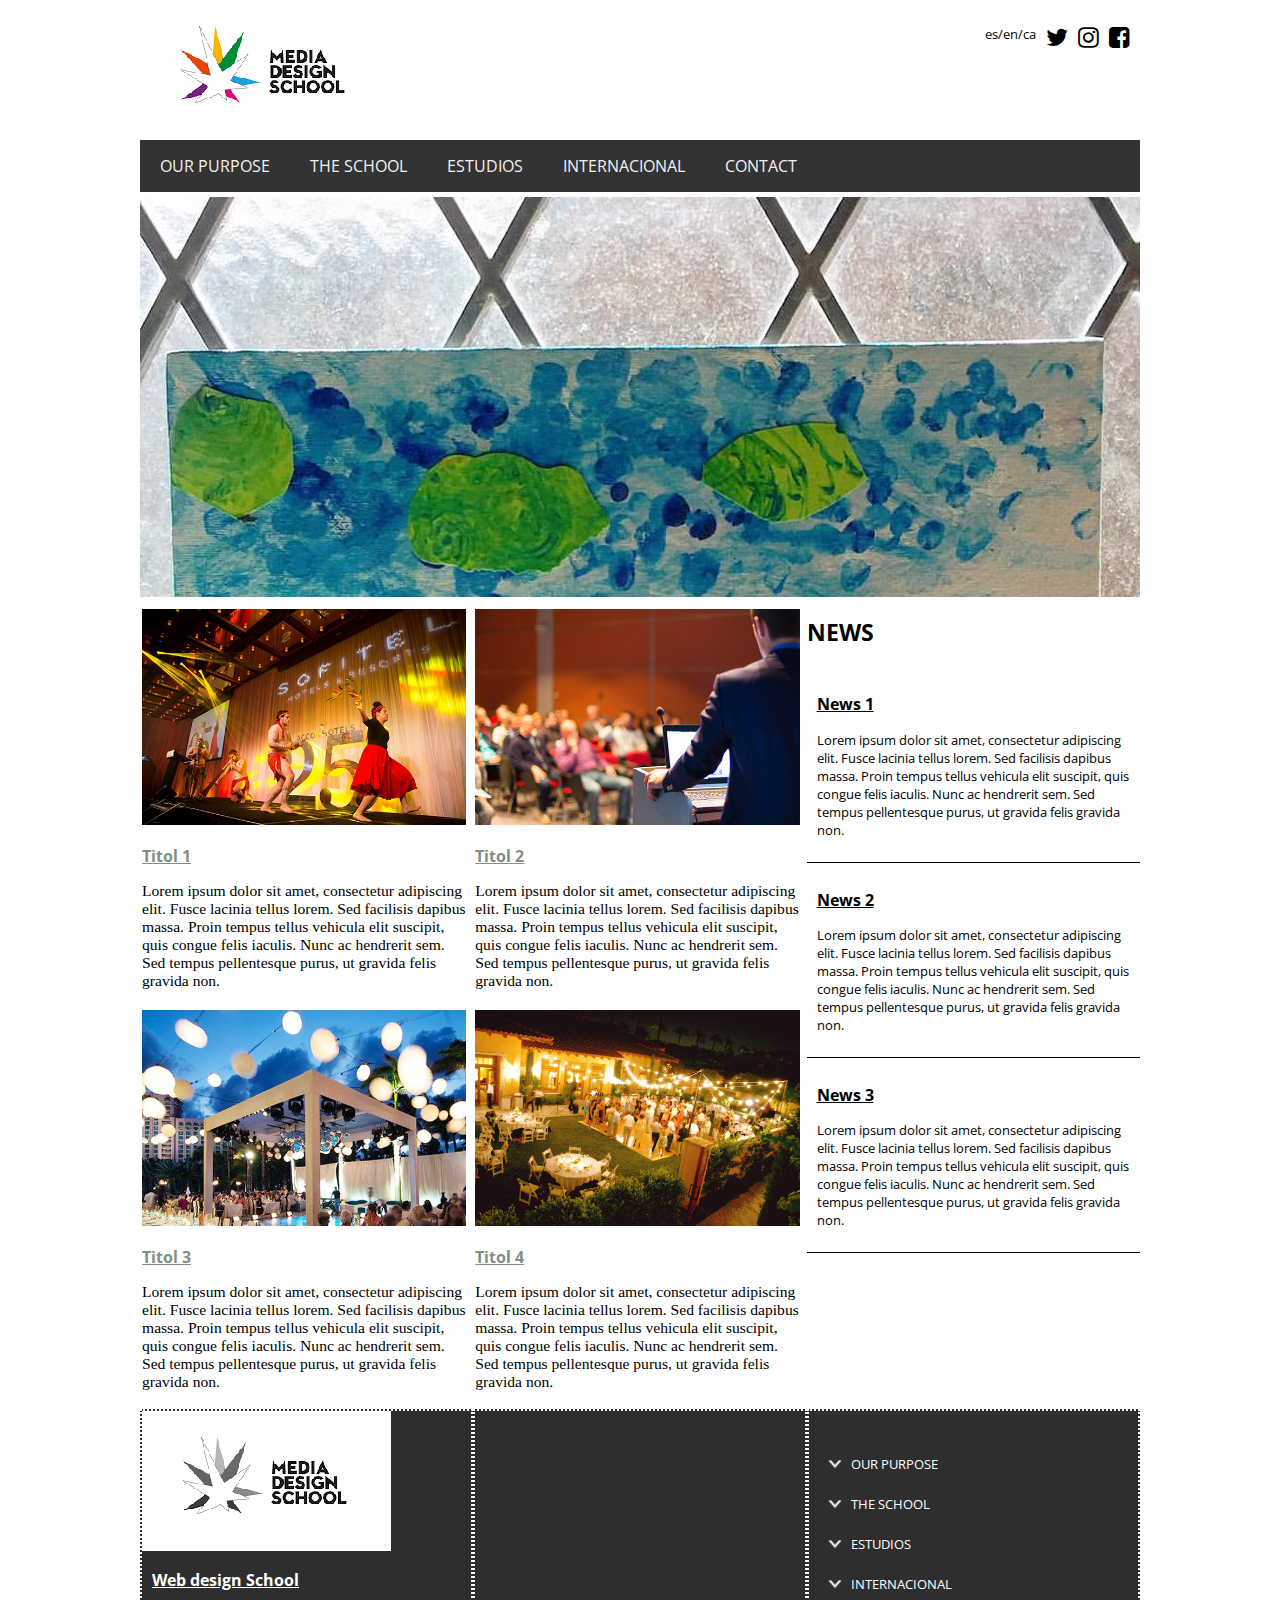
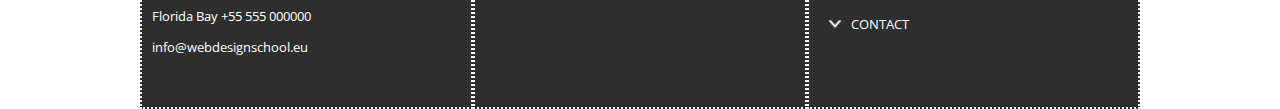
<file: exercise3/index.html>
<!DOCTYPE html>
<html>
<head>
	<title>(SOLUTION) Media Design School</title>
	<link rel="stylesheet" type="text/css" href="styles.css">	
	<meta name="viewport" content="width=device-width, initial-scale=1.0">

<link rel="stylesheet" href="https://cdnjs.cloudflare.com/ajax/libs/font-awesome/4.7.0/css/font-awesome.min.css">
    <link href="https://fonts.googleapis.com/css?family=Open+Sans" rel="stylesheet">
</head>

<body>
	<header>
		<div>
			<div class="icones"><i class="fa fa-facebook-square" style="font-size:24px"></i></div>
			<div class="icones"><i class="fa fa-instagram" style="font-size:24px"></i></div>
			<div class="icones"><i class="fa fa-twitter" style="font-size:24px"></i></div>
			<div class="icones"><span>es/en/ca</span></div>
		</div>
		
		
	</header>
	<nav>
			<a href="#">Our purpose</a>
			<a href="#">The School</a>
			<a href="#">Estudios</a>
			<a href="#">Internacional</a>
			<a href="#">Contact</a>
		</nav>
	<main>
		
	
		<div class="banner-container">
			<img src="images2/banner.jpg">
		</div>
	
			<div id="left">
				<div>
					 <img src="images2/sofitel.jpg">
					<h3>Titol 1</h3>
					<p>Lorem ipsum dolor sit amet, consectetur adipiscing elit. Fusce lacinia tellus lorem. Sed facilisis dapibus massa. Proin tempus tellus vehicula elit suscipit, quis congue felis iaculis. Nunc ac hendrerit sem. Sed tempus pellentesque purus, ut gravida felis gravida non. </p>
				</div>
				<div>
					 <img src="images2/speech.jpg">
					<h3>Titol 2</h3>
					<p>Lorem ipsum dolor sit amet, consectetur adipiscing elit. Fusce lacinia tellus lorem. Sed facilisis dapibus massa. Proin tempus tellus vehicula elit suscipit, quis congue felis iaculis. Nunc ac hendrerit sem. Sed tempus pellentesque purus, ut gravida felis gravida non.</p>
				</div>

				<div>
					 <img src="images2/outdoor.jpg">
					<h3>Titol 3</h3>
					<p>Lorem ipsum dolor sit amet, consectetur adipiscing elit. Fusce lacinia tellus lorem. Sed facilisis dapibus massa. Proin tempus tellus vehicula elit suscipit, quis congue felis iaculis. Nunc ac hendrerit sem. Sed tempus pellentesque purus, ut gravida felis gravida non. </p>
				</div>
				<div>
					 <img src="images2/wedding.jpg">
					<h3>Titol 4</h3>
					<p>Lorem ipsum dolor sit amet, consectetur adipiscing elit. Fusce lacinia tellus lorem. Sed facilisis dapibus massa. Proin tempus tellus vehicula elit suscipit, quis congue felis iaculis. Nunc ac hendrerit sem. Sed tempus pellentesque purus, ut gravida felis gravida non. </p>
				</div>
				
			</div>
		
			<aside id="right">
				<h2>NEWS</h2>
					<div>
						<h3>News 1</h3>
						<p>Lorem ipsum dolor sit amet, consectetur adipiscing elit. Fusce lacinia tellus lorem. Sed facilisis dapibus massa. Proin tempus tellus vehicula elit suscipit, quis congue felis iaculis. Nunc ac hendrerit sem. Sed tempus pellentesque purus, ut gravida felis gravida non. </p>
					</div>
					<div>
						<h3>News 2</h3>
						<p>Lorem ipsum dolor sit amet, consectetur adipiscing elit. Fusce lacinia tellus lorem. Sed facilisis dapibus massa. Proin tempus tellus vehicula elit suscipit, quis congue felis iaculis. Nunc ac hendrerit sem. Sed tempus pellentesque purus, ut gravida felis gravida non. </p>
					</div>
					<div>
						<h3>News 3</h3>
						<p>Lorem ipsum dolor sit amet, consectetur adipiscing elit. Fusce lacinia tellus lorem. Sed facilisis dapibus massa. Proin tempus tellus vehicula elit suscipit, quis congue felis iaculis. Nunc ac hendrerit sem. Sed tempus pellentesque purus, ut gravida felis gravida non. </p>
					</div>
			</aside>
	</main>
	
	<footer>
		<div id="creditsfooter">
      <img src="images2/logo-bn.png">
			<div>    
				<h3>Web design School</h3>
			  <p>Florida Bay +55 555 000000</p>
        <p>info@webdesignschool.eu</p>
			</div>

		</div>
		<div id="centralfooter"></div>
		<div id="menufooter">
			<ul>
			<li><img src="images2/fletxaMenuBlanca.png">Our purpose</li>
			<li><img src="images2/fletxaMenuBlanca.png">The School</li>
			<li><img src="images2/fletxaMenuBlanca.png">Estudios</li>
			<li><img src="images2/fletxaMenuBlanca.png">Internacional</li>
			<li><img src="images2/fletxaMenuBlanca.png">Contact</li>
			</ul>
		</div>
	
	</footer>
	
</body>
</html>
</file>
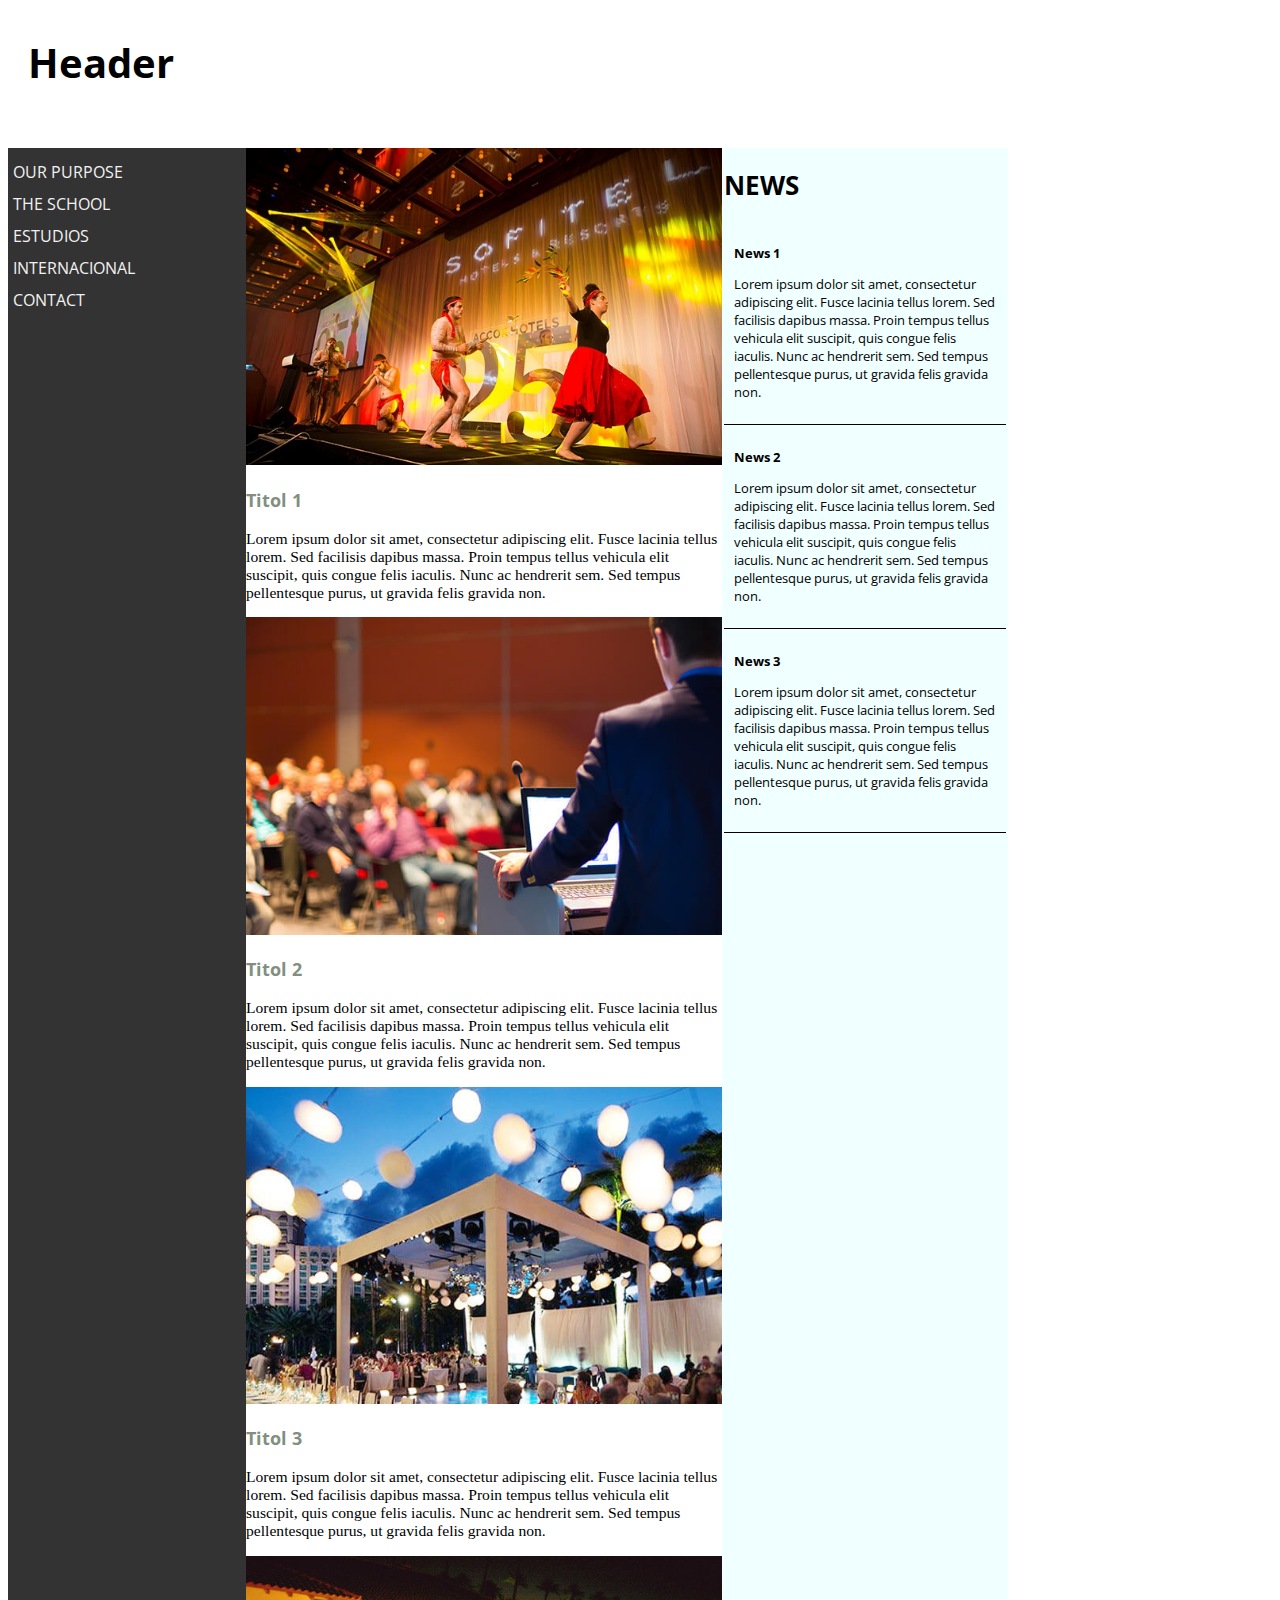
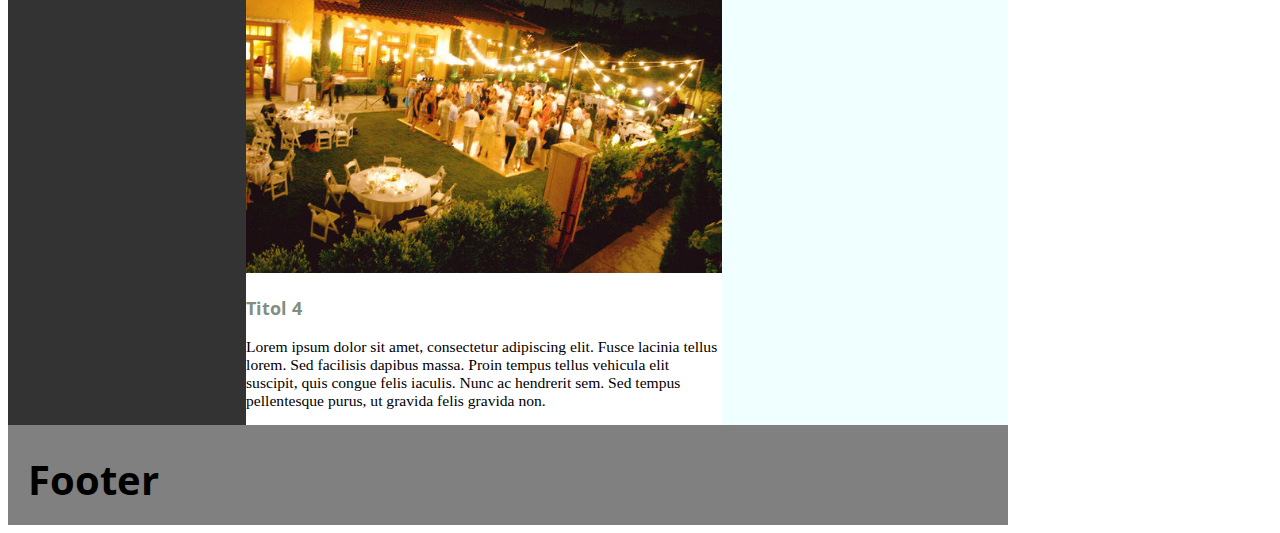
<file: exercise1.html>
<!DOCTYPE html>
<html>
<head>
	<title>Media Design School</title>
  <link href="https://fonts.googleapis.com/css?family=Open+Sans" rel="stylesheet">
		<meta name="viewport" content="width=device-width, initial-scale=1.0">
	<link rel="stylesheet" type="text/css" href="styles1.css" />

</head>

<body>
	<header>
		<h1>Header</h1>
	</header>
	
	<main>
		<nav>
			<ul>
				<li><a href="#">Our purpose</a></li>
				<li><a href="#">The School</a></li>
				<li><a href="#">Estudios</a></li>
				<li><a href="#">Internacional</a></li>
				<li><a href="#">Contact</a></li>
			</ul>
		</nav>
	
	
		<div id="left">
				<div>
					<img src="images1/sofitel.jpg">
					<h3>Titol 1</h3>
					<p>Lorem ipsum dolor sit amet, consectetur adipiscing elit. Fusce lacinia tellus lorem. Sed facilisis dapibus massa. Proin tempus tellus vehicula elit suscipit, quis congue felis iaculis. Nunc ac hendrerit sem. Sed tempus pellentesque purus, ut gravida felis gravida non. </p>
				</div>
				<div>
					 <img src="images1/speech.jpg">
					<h3>Titol 2</h3>
					<p>Lorem ipsum dolor sit amet, consectetur adipiscing elit. Fusce lacinia tellus lorem. Sed facilisis dapibus massa. Proin tempus tellus vehicula elit suscipit, quis congue felis iaculis. Nunc ac hendrerit sem. Sed tempus pellentesque purus, ut gravida felis gravida non.</p>
				</div>

				<div>
					 <img src="images1/outdoor.jpg">
					<h3>Titol 3</h3>
					<p>Lorem ipsum dolor sit amet, consectetur adipiscing elit. Fusce lacinia tellus lorem. Sed facilisis dapibus massa. Proin tempus tellus vehicula elit suscipit, quis congue felis iaculis. Nunc ac hendrerit sem. Sed tempus pellentesque purus, ut gravida felis gravida non. </p>
				</div>
				<div>
					 <img src="images1/wedding.jpg">
					<h3>Titol 4</h3>
					<p>Lorem ipsum dolor sit amet, consectetur adipiscing elit. Fusce lacinia tellus lorem. Sed facilisis dapibus massa. Proin tempus tellus vehicula elit suscipit, quis congue felis iaculis. Nunc ac hendrerit sem. Sed tempus pellentesque purus, ut gravida felis gravida non. </p>
				</div>
				
		</div>
		
		
		<aside id="right">
				<h1>NEWS</h1>
					<div>
						<h3>News 1</h3>
						<p>Lorem ipsum dolor sit amet, consectetur adipiscing elit. Fusce lacinia tellus lorem. Sed facilisis dapibus massa. Proin tempus tellus vehicula elit suscipit, quis congue felis iaculis. Nunc ac hendrerit sem. Sed tempus pellentesque purus, ut gravida felis gravida non. </p>
					</div>
					<div>
						<h3>News 2</h3>
						<p>Lorem ipsum dolor sit amet, consectetur adipiscing elit. Fusce lacinia tellus lorem. Sed facilisis dapibus massa. Proin tempus tellus vehicula elit suscipit, quis congue felis iaculis. Nunc ac hendrerit sem. Sed tempus pellentesque purus, ut gravida felis gravida non. </p>
					</div>
					<div>
						<h3>News 3</h3>
						<p>Lorem ipsum dolor sit amet, consectetur adipiscing elit. Fusce lacinia tellus lorem. Sed facilisis dapibus massa. Proin tempus tellus vehicula elit suscipit, quis congue felis iaculis. Nunc ac hendrerit sem. Sed tempus pellentesque purus, ut gravida felis gravida non. </p>
					</div>
			</aside>
	</main>
	
	<footer>
		<h1>Footer</h1>
	</footer>
	
</body>
</html>
</file>
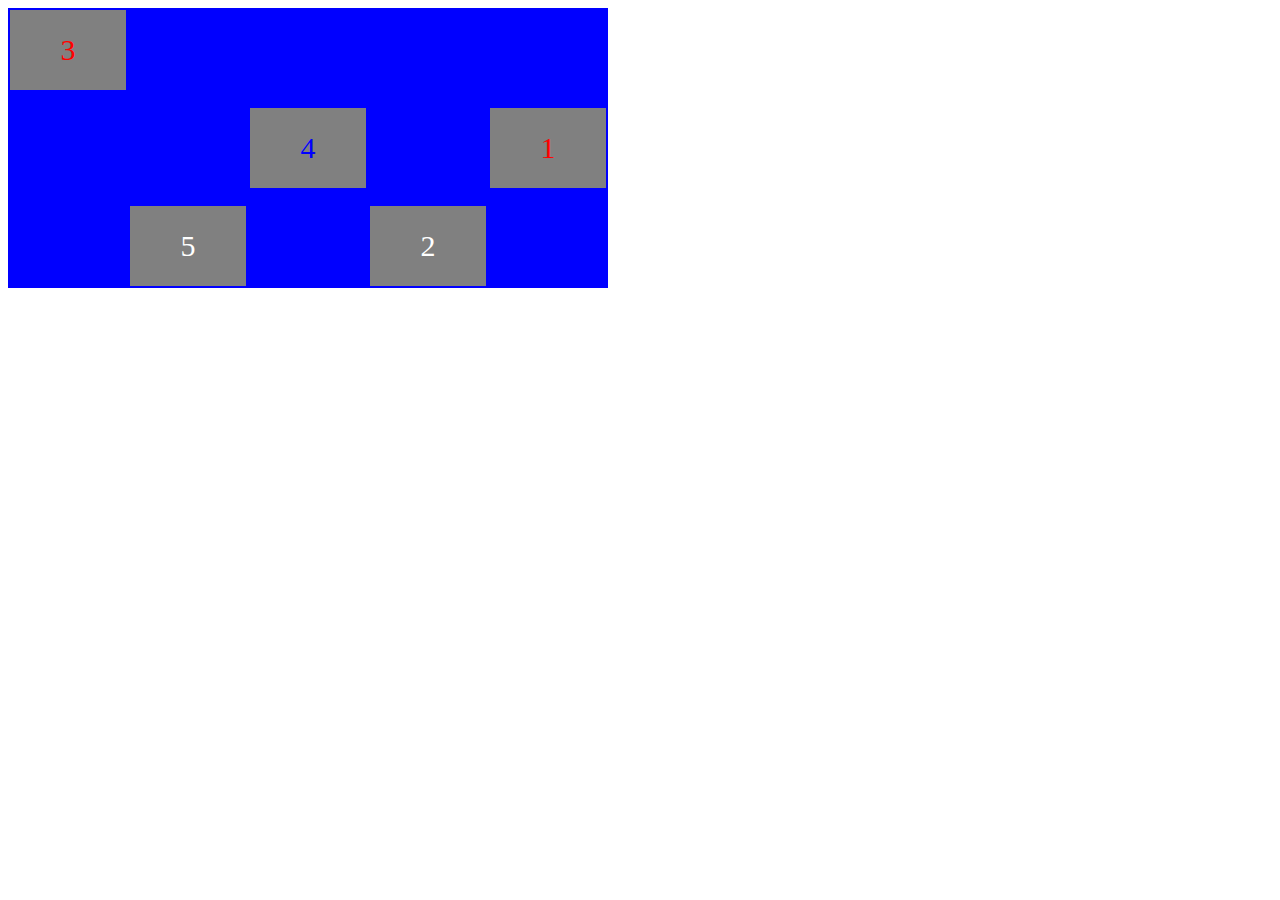
<file: exercise2.html>
<!doctype html>
<html>
<head>
<title>Example</title>
<style>
.container { 
	background-color: blue;
	width:600px;
	height:280px;
	display: flex;
}

.container div {
  color: white;
  background-color:grey;
	font-size: 30px;
	text-align: center;
	line-height: 20px; 
	height:20px;
	padding: 30px 40px;
	margin:2px;
	
	width:50px;
}
	
	
/********* ADD YOUR CODE FROM HERE **********/
.container {
	flex-direction: row-reverse;
}

.container div{
	align-self: flex-end;
	order: 1;
}

.container div:nth-child(1){
	align-self: center;
	color: red;
}

.container div:nth-child(3){
	align-self: flex-start;
	color: red;
	order:5;
}

.container div:nth-child(4){
	align-self: center;
	color: blue;
}
	
	

/********** END OF YOUR CODE ************/
	
	
</style>
</head>
<body>
<div class="container c1">
	<div>1</div>
	<div>2</div>
	<div>3</div>
	<div>4</div>
	<div>5</div>

</div>	
</body>
</html>
</file>
<file: exercise3/styles.css>
/*
Light grey:  #c8c2b3
Beige:       #baad4a
Blue:        #397881
Dark grey:   #828f80
*/


* {
    font-size:13px;
    font-family: "Open Sans";
}

h2 { 
    font-size: 1.8em;
    font-weight: bold;
}
h3 { 
    font-size: 1.2em; 
    text-decoration: underline;
}
main {
	grid-area: main;
	display: grid;
	grid-template-columns: inherit;
}

body {
	max-width:1000px;
	margin:auto;
	display: grid;
	grid-template-columns: 33.33% 33.33% 33.33%;
	grid-template-rows: auto;
	grid-template-areas: 
		"header header header "
		"nav nav nav"
		"main main main"
		"footer footer footer ";
}

/********** HEADER **********/

	header {
		background-image: url(images2/logo.png);
		background-repeat: no-repeat;
		background-size: auto 100%;
		grid-area: header;
		height:140px;
		width:100%;
	}	
	
	header div.icones {
		float:right;
		height:20px;
		margin-top:25px;
    	margin-right:10px;
	}
	
	header div#pop-up-menu {
		display:none;
	}

/********* TOPNAV MENU *********/

	nav {
		overflow: hidden;
		background-color: #333;
		grid-area: nav;
	}

	nav a {
		float: left;
		display: block;
		color: #f2f2f2;
		text-align: center;
		padding: 15px 20px;
		text-decoration: none;
		font-size: 1.2em;
	}


	nav a {
		text-decoration: none;
		text-transform: uppercase; 
	}
	
/******** BANNER  *********/

	.banner-container {
		height:400px;
		overflow: hidden;
		margin-top:5px;
		grid-column-start: 1;
		grid-column-end: 4;
	}
		
	.banner-container img {
		width: 100%;
	}

/********* MAIN CONTENTS *********/

	
 /********** left **********/

	#left {
		grid-column-start: 1;
		grid-column-end: 3;
		padding-top:10px;
		display: grid;
		grid-template-columns: 50% 50%;
	}	
	
	#left div {
		margin-right:5px;
		padding:2px;
  	}

	#left div p {
		font-family: "Times New Roman";
		font-size:1.2em;
	}

	#left div h3 {
		color: #828f80;
		font-weight: bold;
	}

	#left div img {
		width:100%;
	}



/********** right **********/

	aside div {
		padding:10px;
	}

	aside#right {
		grid-column-start: 3;
		grid-column-end: 4;
	}	

	aside#right div {
		border-bottom:1px solid black;
	}

/******** FOOTER *********/

	footer {
		width:100%;
		display: grid;
		grid-area: footer;
		grid-template-columns: 33.33% 33.33% 33.33%;
	}
		
	footer > div {
		box-sizing: border-box;
		border-color:white;
		border-width: 2px;
		border-style: dotted;
		background-color:#2e2e2e;
		height:300px;
	}

	#creditsfooter {
	font-size:0.9em;
	}

	#creditsfooter div {
		margin-left:10px;
		color:white;
	}

	#creditsfooter img {
		max-width:100%;
		height:auto;
	}


	#socialmedia > div {
		display:inline-block;
		margin:5px;
		height:20px;
		margin-top:25px;
	}

	#menufooter ul {
		color: white;
		list-style-type: none;
		line-height: 40px;
		text-transform: uppercase; 
		padding:20px;
	}

	#menufooter img {
		padding-right: 10px;
		height:10px;
	}
</file>
<file: styles1.css>
* {
    font-size:13px;
    font-family: "Open Sans";
	  box-sizing: border-box;
}

body {
		max-width:1000px;
		display:flex; 
		flex-direction: column;
}

header {
	  color:black;
		background-repeat: no-repeat;
		background-size: auto 100%;
		
		height:140px;
		width:100%;
}	
header h1, footer h1 {
	font-size:40px;
	margin-left:20px;
}
	
header div.icones {
		float:right;
		display:inline-block; 
		height:20px;
		margin-top:25px;
    margin-right:10px;
}
	
header div#pop-up-menu {
		display:none;
}


nav {
  overflow: hidden;
  background-color: #333;
	
	width:25%;
	height:auto;
}

nav ul {
	padding: 0;
  list-style-type: none;
}
	
nav ul li {
	display:block;
	width:100%;
}
	
nav a {
  display: block;
  color: #f2f2f2;
  padding: 0;
  text-decoration: none;
  font-size: 1.2em;
	padding-left:5px;
}

nav a {
  text-decoration: none;
	text-transform: uppercase; 
  margin-top:10px;
  margin-bottom:10px;
}


main {
	width:100%;
  display:flex;
	flex-direction: row;
}
	
	
#left {
	width:50%;
  display:flex;
	flex-direction: column;
}	
	
#left div {
	width:100%;
}

#left div p {
	font-family: "Times New Roman";
	font-size:1.2em;
}

#left div h3 {
	color: #828f80;
  font-weight: bold;
	font-size: 1.4em;
}


#left div img {
    width:100%;
}

aside {
	width:25%;
  display:flex;
	flex-direction: column;
	padding:2px;
	background-color: azure;
}
	
aside h1 {
	font-size:2em;
}
aside div {
    padding:10px;
}

aside#right {
    width:30%;
}	

aside#right div {
    border-bottom:1px solid black;
}


footer {
		width:100%;
    height:100px;
		float:left;
    background-color:grey;
}







/********* WRITE YOUR RESPONSIVE CSS DOWN HERE **********/
	

@media (max-width: 700px) {

	
	header {
		display: none;
	}

	main {
		flex-wrap: wrap;
	}

	nav {
		width: 100%;
		margin-bottom: 10px;
	}

	nav > ul li {
		border: 1px solid white;
		font-weight: bold;
		font-size: 2em;
		margin: 5px;
		width: auto;
	}

	#left {
		width: 100%;
	}

	#right {
		width: 100% !important;
	}
}
</file>
